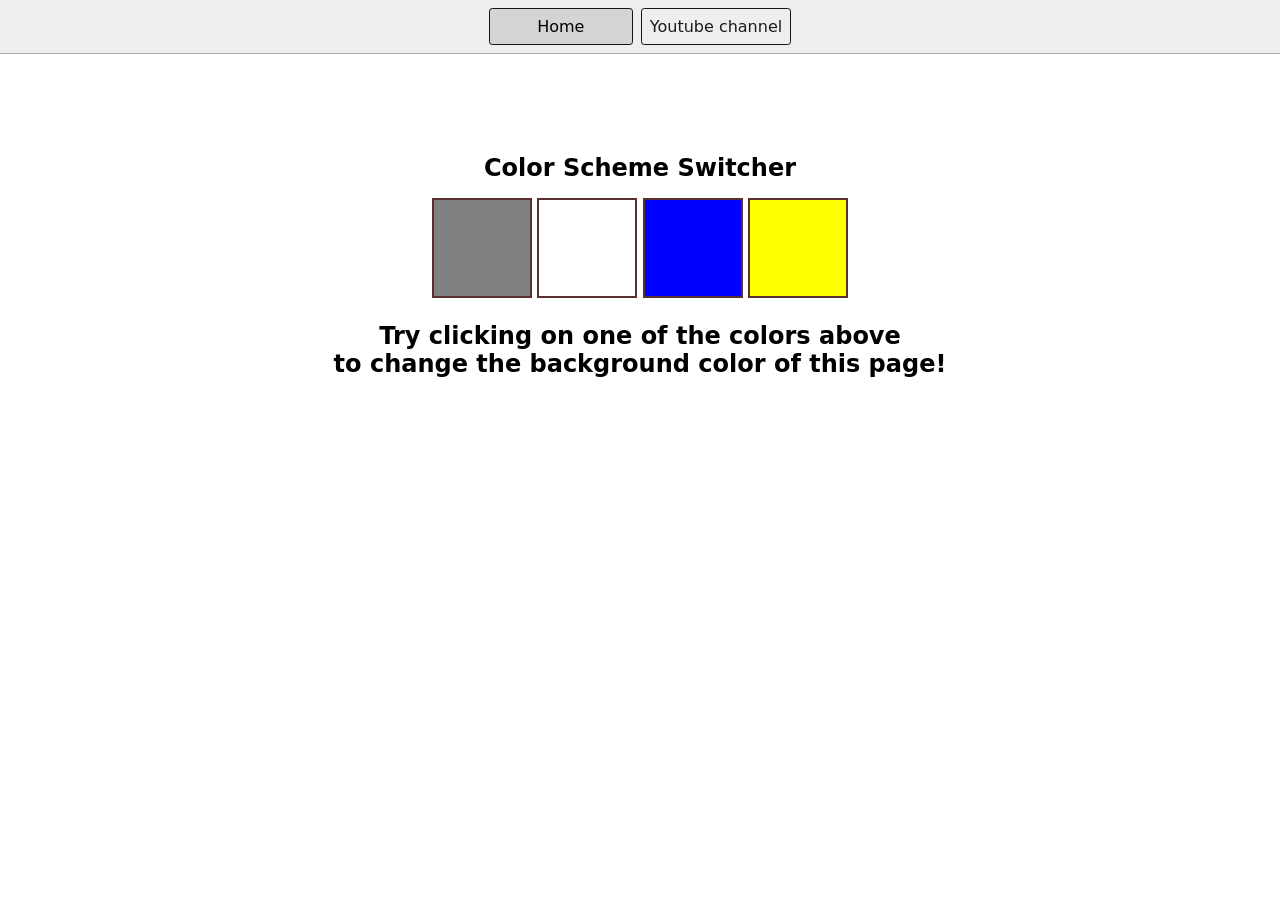
<file: 1-colorChanger/index.html>
<!DOCTYPE html>
<html lang="en">
  <head>
    <meta charset="UTF-8" />
    <meta name="viewport" content="width=device-width, initial-scale=1.0" />
    <meta http-equiv="X-UA-Compatible" content="ie=edge" />
    <link rel="stylesheet" href="style.css" />
    <link rel="stylesheet" href="../styles.css" />
    <title>JavaScript Background Color Switcher</title>
  </head>
  <body>
    <nav>
      <a href="/" aria-current="page">Home</a>
      <a target="_blank" href="https://www.youtube.com/@chaiaurcode"
        >Youtube channel</a
      >
    </nav>
    <div class="canvas">
      <!-- <a
        style="
          background-color: #fff;
          padding: 10px 30px;
          border-radius: 8px;
          color: #212121;
          text-decoration: none;
          border: 2px solid #212121;
        "
        href="../index.html"
        >Back to Home Page</a
      > -->
      <h1>Color Scheme Switcher</h1>
      <span class="button" id="grey"></span>
      <span class="button" id="white"></span>
      <span class="button" id="blue"></span>
      <span class="button" id="yellow"></span>
      <h2>
        Try clicking on one of the colors above
        <span>to change the background color of this page!</span>
      </h2>
    </div>
    <script src="colorChanger.js"></script>
  </body>
</html>
</file>
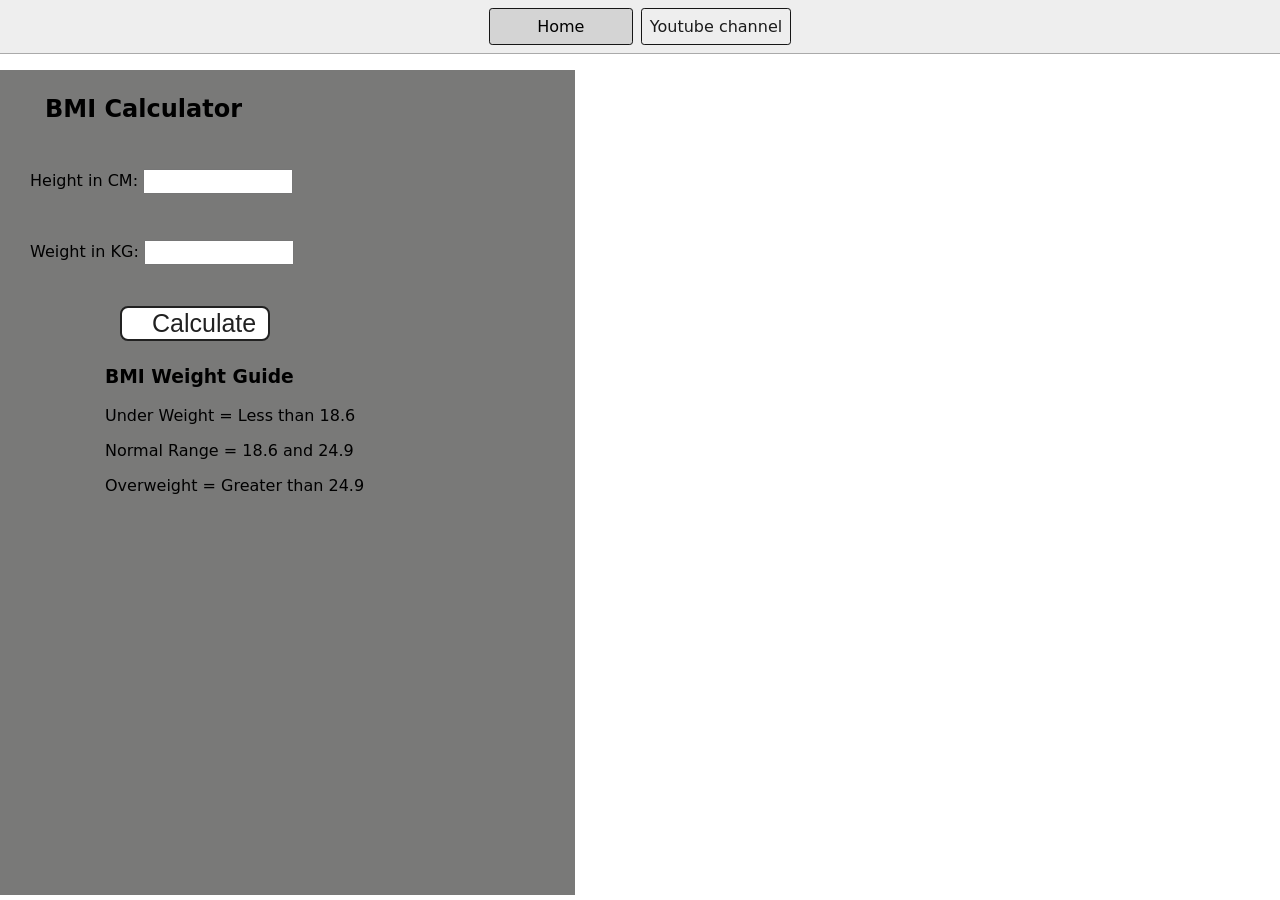
<file: 2-BMICalculator/index.html>
<!DOCTYPE html>
<html lang="en">
  <head>
    <meta charset="UTF-8" />
    <meta name="viewport" content="width=device-width, initial-scale=1.0" />
    <meta http-equiv="X-UA-Compatible" content="ie=edge" />
    <link rel="stylesheet" href="style.css" />
    <link rel="stylesheet" href="../styles.css" />
    <title>BMI Calculator</title>
  </head>
  <body>
    <nav>
      <a href="/" aria-current="page">Home</a>
      <a target="_blank" href="https://www.youtube.com/@chaiaurcode"
        >Youtube channel</a
      >
    </nav>
    <div class="container">
      <h1>BMI Calculator</h1>
      <form>
        <p><label>Height in CM: </label><input type="text" id="height" /></p>
        <p><label>Weight in KG: </label><input type="text" id="weight" /></p>
        <button type="submit">Calculate</button>
        <div id="results"></div>
        <div id="weight-guide">
          <h3>BMI Weight Guide</h3>
          <p>Under Weight = Less than 18.6</p>
          <p>Normal Range = 18.6 and 24.9</p>
          <p>Overweight = Greater than 24.9</p>
        </div>
      </form>
    </div>
  </body>
  <script src="bmi.js"></script>
</html>
</file>
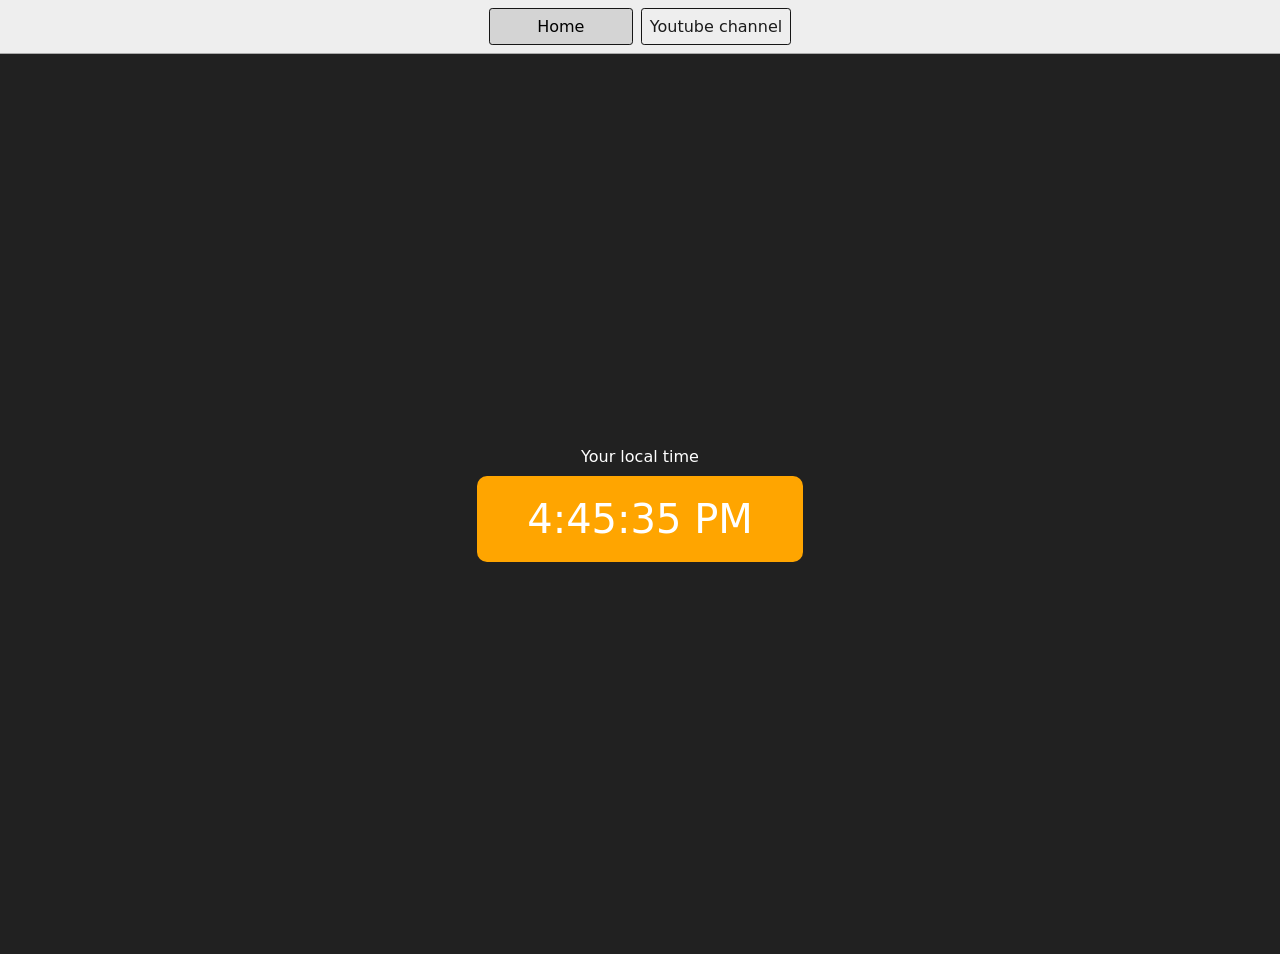
<file: 3-DigitalClock/index.html>
<!DOCTYPE html>
<html lang="en">
  <head>
    <meta charset="UTF-8" />
    <meta name="viewport" content="width=device-width, initial-scale=1.0" />
    <meta http-equiv="X-UA-Compatible" content="ie=edge" />
    <link rel="stylesheet" type="text/css" href="../styles.css" />
    <title>Your Local Time</title>
    <style>
      body {
        background-color: #212121;
        color: #fff;
      }
      .center {
        display: flex;
        height: 100vh;
        justify-content: center;
        align-items: center;
        flex-direction: column;
      }
      #clock {
        font-size: 40px;
        background-color: orange;
        padding: 20px 50px;
        margin-top: 10px;
        border-radius: 10px;
      }
    </style>
  </head>
  <body>
    <nav>
      <a href="/" aria-current="page">Home</a>
      <a target="_blank" href="https://www.youtube.com/@chaiaurcode"
        >Youtube channel</a
      >
    </nav>
    <div class="center">
      <div id="banner"><span>Your local time</span></div>
      <div id="clock"></div>
    </div>
    <script src="clock.js"></script>
  </body>
</html>
</file>
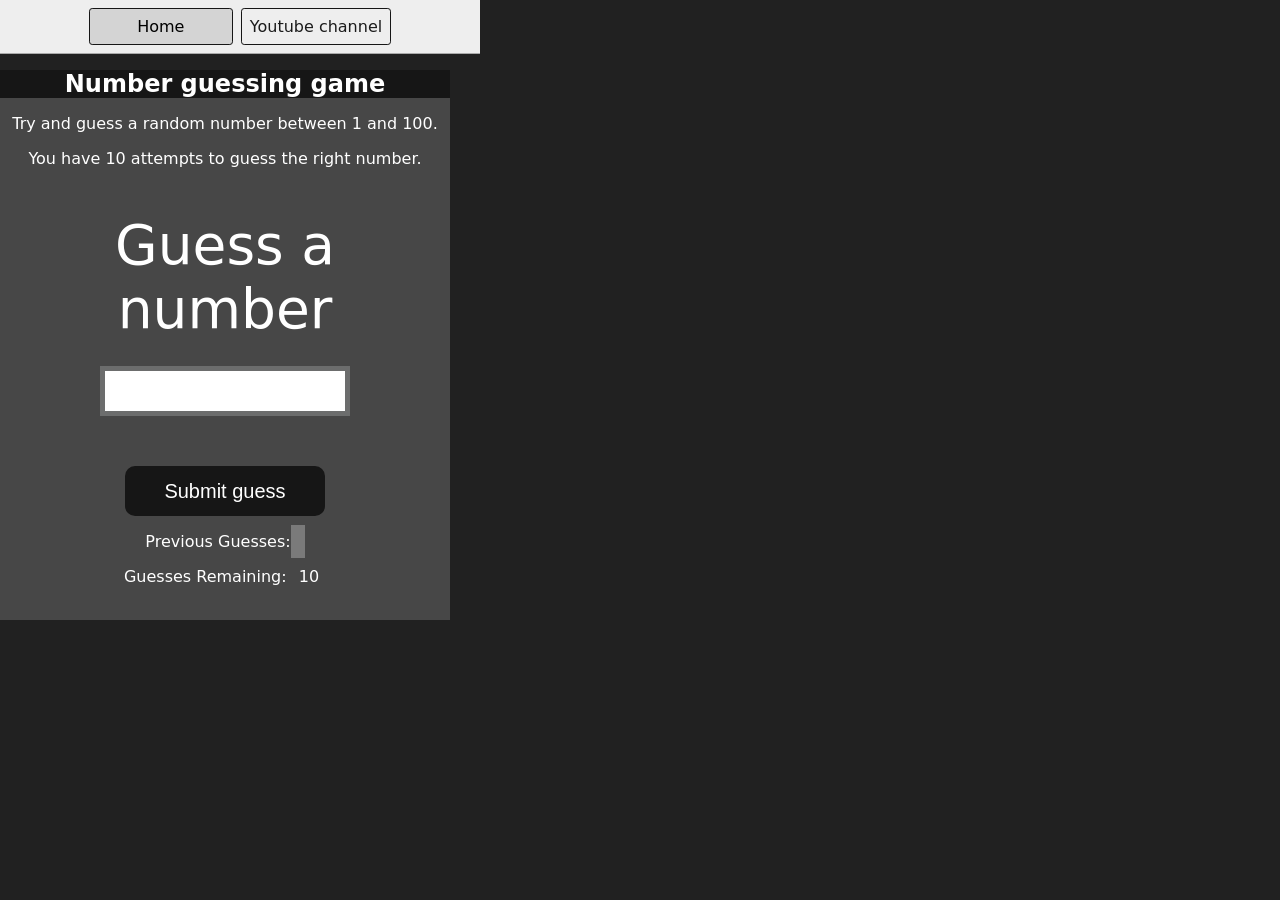
<file: 4-GuessTheNumber/index.html>
<!DOCTYPE html>
<html lang="en">
<head>
    <meta charset="UTF-8">
    <meta name="viewport" content="width=device-width, initial-scale=1.0">
    <meta http-equiv="X-UA-Compatible" content="ie=edge">
    <title>Number Guessing Game</title>
    <link rel="stylesheet" href="style.css">
    <link rel="stylesheet" href="../styles.css">
</head>
<body style="background-color:#212121; color:#fff;">
  <nav>
    <a href="/" aria-current="page">Home</a>
    <a target="_blank" href="https://www.youtube.com/@chaiaurcode"
      >Youtube channel</a
    >
  </nav>
    
    <div id="wrapper">
      <h1>Number guessing game</h1>
    <p>Try and guess a random number between 1 and 100.</p>
    <p>You have 10 attempts to guess the right number.</p>
    </br>
        <form class="form">
            <label2 for="guessField" id="guess">Guess a number</label>
            <input type="text" id="guessField" class="guessField">
            <input type="submit" id="subt" value="Submit guess" class="guessSubmit">
        </form>

        <div class="resultParas">
            <p >Previous Guesses: <span class="guesses"></span></p>
            <p >Guesses Remaining: <span class="lastResult">10</span></p>
            <p class="lowOrHi"></p>
        </div>
    </div>
    <script src="guessnum.js"></script>
</body>
</html>
</file>
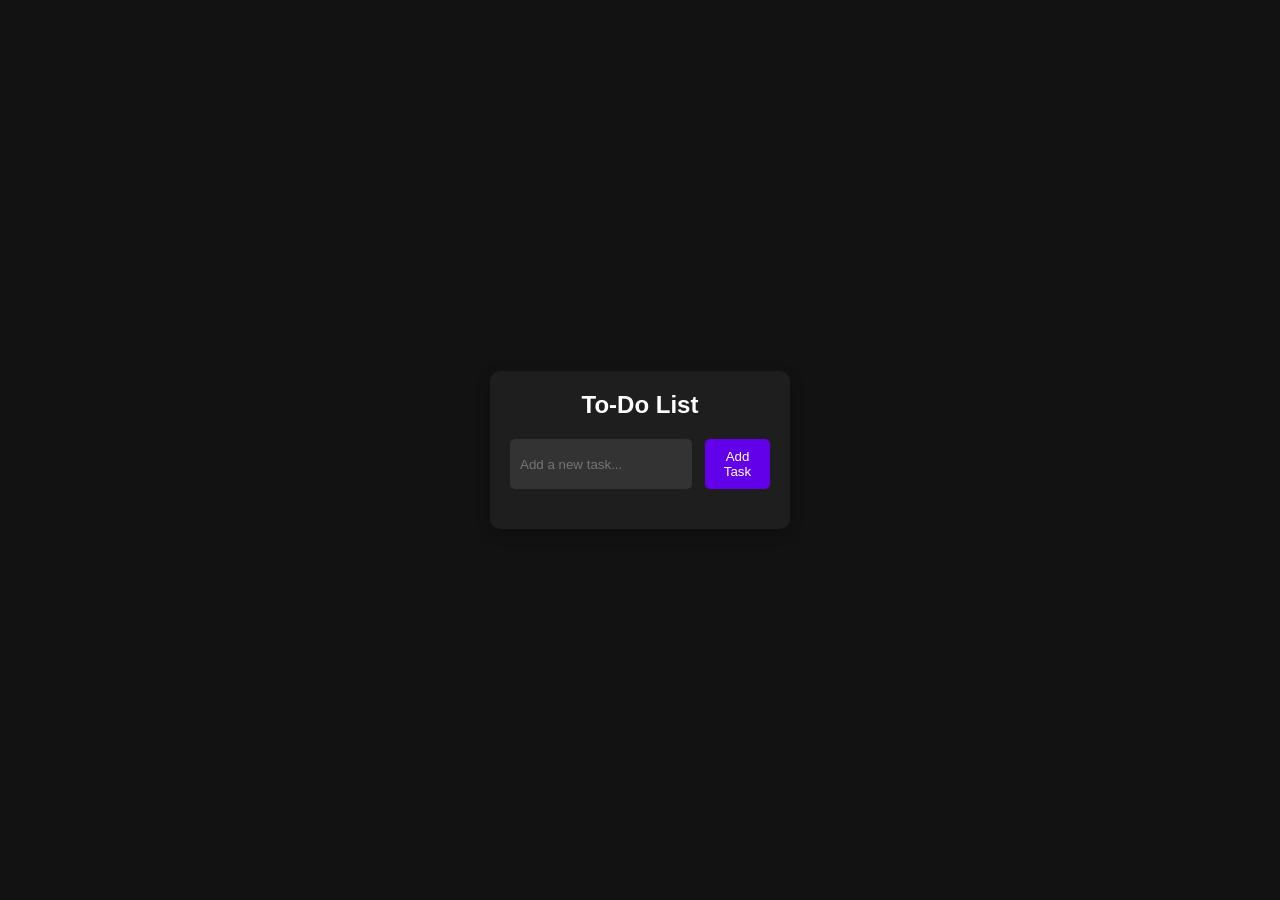
<file: 5-ToDo-localstorage/index.html>
<!DOCTYPE html>
<html lang="en">
  <head>
    <meta charset="UTF-8" />
    <meta name="viewport" content="width=device-width, initial-scale=1.0" />
    <title>Dark Mode To-Do List</title>
    <link rel="stylesheet" href="styles.css" />
  </head>
  <body>
    <div class="container">
      <h1>To-Do List</h1>
      <div class="input-container">
        <input type="text" id="todo-input" placeholder="Add a new task..." />
        <button id="add-task-btn">Add Task</button>
      </div>
      <ul id="todo-list"></ul>
    </div>
    <script src="script.js"></script>
  </body>
</html>
</file>
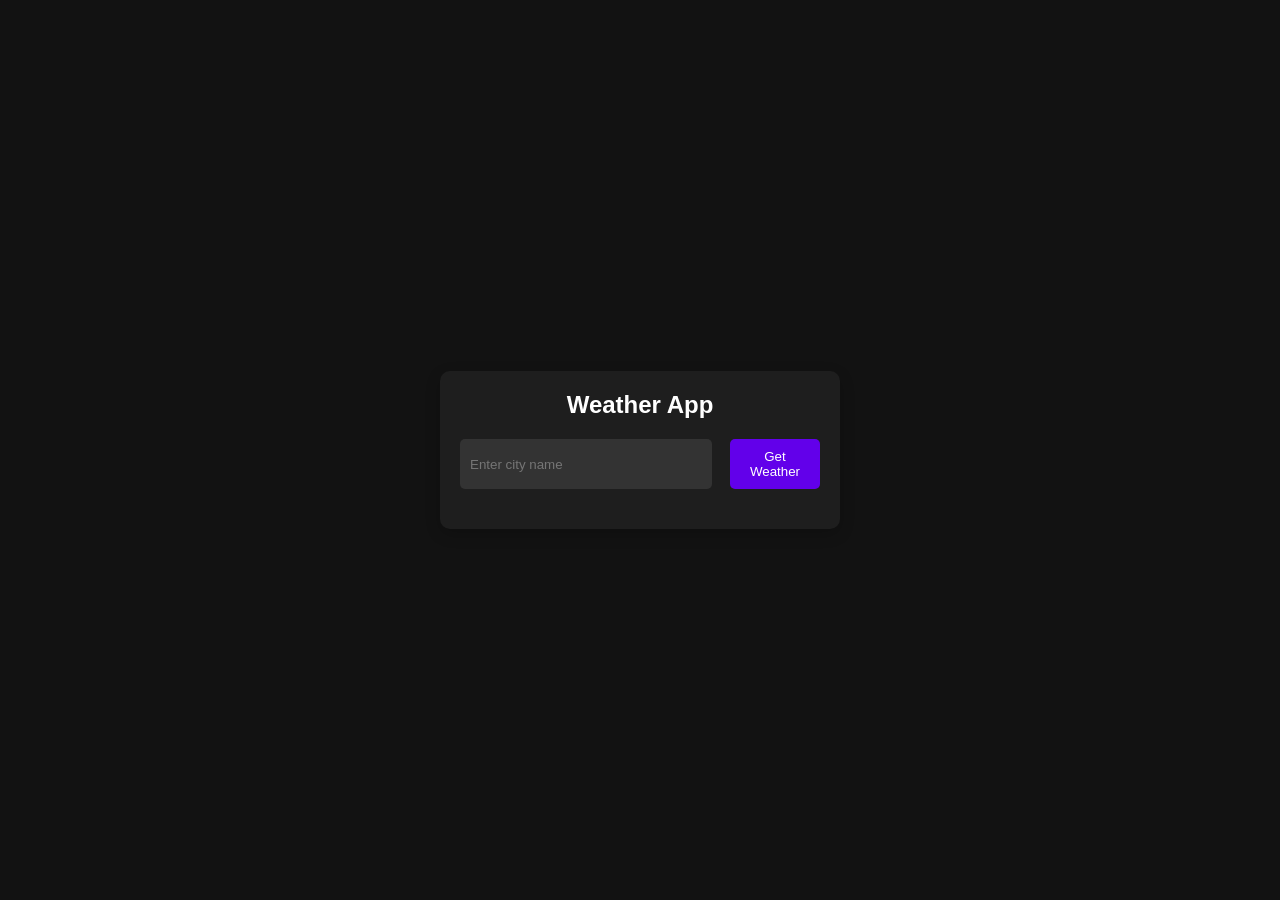
<file: 6-weather/index.html>
<!DOCTYPE html>
<html lang="en">
  <head>
    <meta charset="UTF-8" />
    <meta name="viewport" content="width=device-width, initial-scale=1.0" />
    <title>Weather App</title>
    <link rel="stylesheet" href="styles.css" />
  </head>
  <body>
    <div class="container">
      <h1>Weather App</h1>
      <div class="input-container">
        <input type="text" id="city-input" placeholder="Enter city name" />
        <button id="get-weather-btn">Get Weather</button>
      </div>
      <div id="weather-info" class="hidden">
        <h2 id="city-name"></h2>
        <p id="temperature"></p>
        <p id="description"></p>
      </div>
      <p id="error-message" class="hidden">City not found. Please try again.</p>
    </div>
    <script src="script.js"></script>
  </body>
</html>
</file>
<file: 1-colorChanger/style.css>
html {
  margin: 0;
}

span {
  display: block;
}
.canvas {
  margin: 100px auto 100px;
  width: 80%;
  text-align: center;
}

.button {
  width: 100px;
  height: 100px;
  border: solid rgb(91, 47, 47) 2px;
  display: inline-block;
}

#grey {
  background: grey;
}

#white {
  background: white;
}
#blue {
  background: blue;
}
#yellow {
  background: yellow;
}
</file>
<file: styles.css>
* {
  box-sizing: border-box;
}

body {
  margin: 0;
  font-family: system-ui, sans-serif;
  color: black;
  background-color: white;
}

nav {
  display: flex;
  flex-wrap: wrap;
  align-items: center;
  justify-content: center;
  padding: 0.5rem;
  gap: 0.5rem;
  border-bottom: solid 1px #aaa;
  background-color: #eee;
}

nav a {
  display: inline-block;
  min-width: 9rem;
  padding: 0.5rem;
  border-radius: 0.2rem;
  border: solid 1px rgb(22, 22, 22);
  text-align: center;
  text-decoration: none;
  color: #1b1b1b;
}

nav a[aria-current='page'] {
  color: #000;
  background-color: #d4d4d4;
}

main {
  padding: 1rem;
}

h1 {
  font-weight: bold;
  font-size: 1.5rem;
}

.projects {
  display: flex;
  flex-direction: column;
}

.project-link {
  background-color: #fff;
  padding: 10px 30px;
  border-radius: 8px;
  color: #212121;
  text-decoration: none;
  border: 2px solid #212121;
  margin-top: 5px;
}
</file>
<file: 2-BMICalculator/style.css>
.container {
  width: 575px;
  height: 825px;

  background-color: #797978;
  padding-left: 30px;
}
#height,
#weight {
  width: 150px;
  height: 25px;
  margin-top: 30px;
}

#weight-guide {
  margin-left: 75px;
  margin-top: 25px;
}

#results {
  font-size: 35px;
  margin-left: 90px;
  margin-top: 20px;
  color: rgb(241, 241, 241);
}

button {
  width: 150px;
  height: 35px;
  margin-left: 90px;
  margin-top: 25px;
  background-color: #fff;
  padding: 1px 30px;
  border-radius: 8px;
  color: #212121;
  text-decoration: none;
  border: 2px solid #212121;

  font-size: 25px;
}

h1 {
  padding-left: 15px;
  padding-top: 25px;
  
}
</file>
<file: 4-GuessTheNumber/style.css>
html {
  font-family: sans-serif;
}

body {
  width: 300px;
  max-width: 750px;
  min-width: 480px;
  margin: 0 auto;
  background-color: #212121;
}

.lastResult {
  color: white;
  padding: 7px;
}

.guesses {
  color: white;
  padding: 7px;
}

button {
  background-color: #141414;
  color: #fff;
  width: 250px;
  height: 50px;
  border-radius: 25px;
  font-size: 30px;
  border-style: none;
  margin-top: 30px;
  /* margin-left: 50px; */
}

#subt {
  background-color: #161616;
  color: #ffffff;
  width: 200px;
  height: 50px;
  border-radius: 10px;
  font-size: 20px;
  border-style: none;
  margin-top: 50px;
  /* margin-left: 75px; */
}

#guessField {
  color: #000;
  width: 250px;
  height: 50px;
  font-size: 30px;
  border-style: none;
  margin-top: 25px;

  /* margin-left: 50px; */
  border: 5px solid #6c6d6d;
  text-align: center;
}

#guess {
  font-size: 55px;
  /* margin-left: 90px; */
  margin-top: 120px;
  color: #fff;
}

.guesses {
  background-color: #7a7a7a;
}

#wrapper {
  box-sizing: border-box;
  text-align: center;
  width: 450px;
  height: 550px;
  background-color: #474747;
  color: #fff;
  font-size: 25px;
}

h1 {
  background-color: #161616;

  color: #fff;
  text-align: center;
}

p {
  font-size: 16px;
  text-align: center;
}
</file>
<file: 5-ToDo-localstorage/styles.css>
/* styles.css */
* {
  margin: 0;
  padding: 0;
  box-sizing: border-box;
}

body {
  font-family: Arial, sans-serif;
  background-color: #121212;
  color: #ffffff;
  display: flex;
  justify-content: center;
  align-items: center;
  height: 100vh;
}

.container {
  background-color: #1e1e1e;
  padding: 20px;
  border-radius: 10px;
  width: 300px;
  box-shadow: 0 5px 15px rgba(0, 0, 0, 0.2);
}

h1 {
  text-align: center;
  margin-bottom: 20px;
  font-size: 24px;
}

.input-container {
  display: flex;
  justify-content: space-between;
  margin-bottom: 20px;
}

input[type="text"] {
  width: 70%;
  padding: 10px;
  background-color: #333333;
  border: none;
  border-radius: 5px;
  color: #fff;
  outline: none;
}

button {
  width: 25%;
  padding: 10px;
  background-color: #6200ea;
  border: none;
  border-radius: 5px;
  color: #fff;
  cursor: pointer;
  transition: background-color 0.3s;
}

button:hover {
  background-color: #3700b3;
}

ul {
  list-style-type: none;
  padding: 0;
}

li {
  background-color: #333333;
  padding: 10px;
  margin-bottom: 10px;
  border-radius: 5px;
  display: flex;
  justify-content: space-between;
  align-items: center;
}

li.completed {
  text-decoration: line-through;
  opacity: 0.7;
}

li button {
  background-color: #d32f2f;
  border: none;
  padding: 5px;
  color: white;
  border-radius: 5px;
  cursor: pointer;
}

li button:hover {
  background-color: #b71c1c;
}
</file>
<file: 6-weather/styles.css>
/* styles.css */
* {
    margin: 0;
    padding: 0;
    box-sizing: border-box;
}

body {
    font-family: Arial, sans-serif;
    background-color: #121212;
    color: #FFFFFF;
    display: flex;
    justify-content: center;
    align-items: center;
    height: 100vh;
}

.container {
    background-color: #1E1E1E;
    padding: 20px;
    border-radius: 10px;
    width: 400px;
    box-shadow: 0 5px 15px rgba(0, 0, 0, 0.2);
    text-align: center;
}

h1 {
    margin-bottom: 20px;
    font-size: 24px;
}

.input-container {
    display: flex;
    justify-content: space-between;
    margin-bottom: 20px;
}

input[type="text"] {
    width: 70%;
    padding: 10px;
    background-color: #333333;
    border: none;
    border-radius: 5px;
    color: #FFF;
    outline: none;
}

button {
    width: 25%;
    padding: 10px;
    background-color: #6200EA;
    border: none;
    border-radius: 5px;
    color: #FFF;
    cursor: pointer;
    transition: background-color 0.3s;
}

button:hover {
    background-color: #3700B3;
}

#weather-info {
    margin-top: 20px;
}

.hidden {
    display: none;
}

#error-message {
    color: #FF5722;
    margin-top: 20px;
}
</file>
